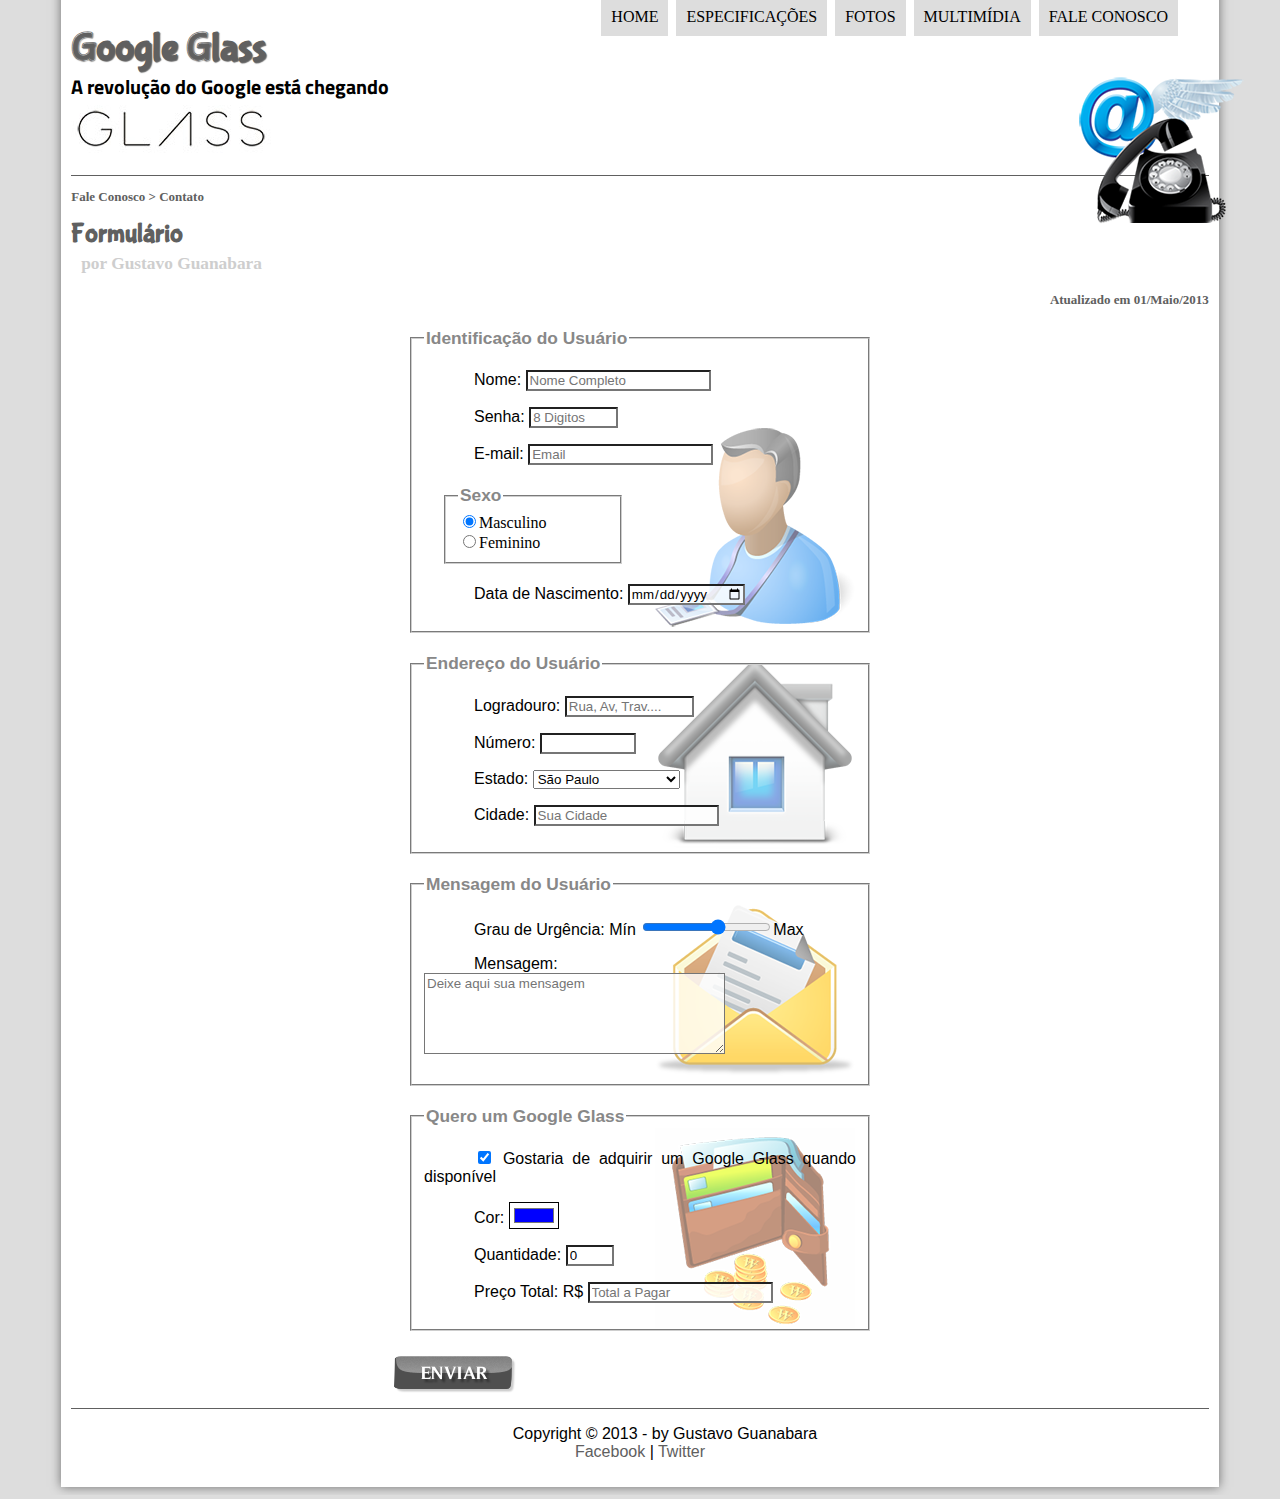
<file: fale-conosco.html>
<!DOCTYPE html>
<html lang="en">

<head>
    <meta charset="UTF-8">
    <meta http-equiv="X-UA-Compatible" content="IE=edge">
    <meta name="viewport" content="width=device-width, initial-scale=1.0">
    <title>Tudo sobre Google Glass</title>

    <link rel="stylesheet" href="css/estilo.css">
    <link rel="stylesheet" href="css/form.css">
    <script src="javascript/funcoes.js"></script>

    <script>
        function calc_total() {
            var qtd = Number(document.getElementById('cQtd').value)
            var tot = qtd * 1500

            document.getElementById('cTot').value = tot;
        }
    </script>

</head>

<body>

    <div id="interface">

        <header id="cabecalho">
            <hgroup>
                <h1>Google Glass</h1>
                <h2>A revolução do Google está chegando</h2>
            </hgroup>

            <img id="icone" src="imagens/contato.png" alt="">

            <nav id="menu">
                <h1>Menu Principal</h1>
                <ul type="disk ">
                    <li onmouseover="mudaFoto('imagens/home.png')" onmouseout="mudaFoto('imagens/contato.png')"><a href="index.html">Home</a></li>
                    <li onmouseover="mudaFoto('imagens/especificacoes.png')" onmouseout="mudaFoto('imagens/contato.png')"><a href="specs.html">Especificações</a></li>
                    <li onmouseover="mudaFoto('imagens/fotos.png')" onmouseout="mudaFoto('imagens/contato.png')"><a href="fotos.html">Fotos</a></li>
                    <li onmouseover="mudaFoto('imagens/multimidia.png')" onmouseout="mudaFoto('imagens/contato.png')"><a href="multimidia.html">Multimídia</a></li>
                    <li onmouseover="mudaFoto('imagens/contato.png')" onmouseout="mudaFoto('imagens/contato.png')"><a href="fale-conosco.html">Fale conosco</a></li>
                </ul>
            </nav>
        </header>

        <section id="corpo-full">
            <article id="noticia-principal">
                <header id="cabecalho-artigo">
                    <hgroup>
                        <h3>Fale Conosco > Contato</h3>
                        <h1>Formulário</h1>
                        <h2>por Gustavo Guanabara</h2>
                        <h3 class="direita">Atualizado em 01/Maio/2013</h3>
                    </hgroup>
                </header>

                <form action="post" id="fContato" oninput="calc_total();">

                    <fieldset id="usuario">
                        <legend>Identificação do Usuário </legend>
                        <p><label for="cNome">Nome: </label>
                            <input type="text" name="tNome" id="cNome" size="20" maxlength="30" placeholder="Nome Completo">
                        </p>
                        <p>
                            <label for="cSenha">Senha:</label>
                            <input type="password" name="tSenha" id="cSenha" size="8" maxlength="8" placeholder="8 Digitos">
                        </p>
                        <p>
                            <label for="cMail">E-mail:</label>
                            <input type="email" name="tMail" id="cMail" size="20" maxlength="40" placeholder="Email">
                        </p>
                        <fieldset id="sexo">
                            <legend>Sexo</legend>
                            <input type="radio" name="tSexo" id="cMasc" checked><label for="cMasc">Masculino</label> <br>
                            <input type="radio" name="tSexo" id="cFem"><label for="cFem">Feminino</label>
                        </fieldset>
                        <p>
                            <label for="cNasc">Data de Nascimento:</label>
                            <input type="date" name="tNasc" id="cNasc">
                        </p>
                    </fieldset>

                    <fieldset id="endereco">
                        <legend>Endereço do Usuário</legend>

                        <p>
                            <label for="cRua">Logradouro:</label>
                            <input type="text" name="tRua" id="cRua" size="13" maxlength="80" placeholder="Rua, Av, Trav....">
                        </p>
                        <p>
                            <label for="cNum">Número:</label>
                            <input type="number" name="tNum" id="cNum" min="0" max="9999999">
                        </p>
                        <p>
                            <label for="cEst">Estado:</label>
                            <select name="tEst" id="cEst">
                                <OPTgroup label="Região Sudeste"> 
                                    <option value="RJ">Rio de Janeiro</option>
                                    <option value="SP" selected>São Paulo</option>
                                    <option value="MG">Minas Gerais</option>
                                </OPTgroup>
                                
                                <optgroup label="Região Sul">
                                    <option value="PR">Paraná</option>
                                    <option value="SC">Santa Catarina</option>
                                    <option value="RS">Rio Grande do Sul</option>
                                </optgroup>
                            </select>
                        </p>
                        <p>
                            <label for="cCid">Cidade:</label>
                            <input type="text" name="tCid" id="cCid" maxlength="40" size="20" placeholder="Sua Cidade" list="cidade">
                            <datalist id="cidade">
                                <option value="Rio de Janeiro"></option>
                                <option value="Nova Iguaçu"></option>
                                <option value="Niterói"></option>
                                <option value="Belford Roxo"></option>
                            </datalist>
                        </p>
                    </fieldset>

                    <fieldset id="mensagem">
                        <legend>Mensagem do Usuário</legend>
                        <p>
                            <label for="cUrg">Grau de Urgência:</label> Mín
                            <input type="range" name="tUrg" id="cUrg" min="0" max="10" step="2">Max
                        </p>
                        <p>
                            <label for="cMsg">Mensagem:</label>
                            <textarea name="tMsg" id="cMsg" cols="35" rows="5" placeholder="Deixe aqui sua mensagem"></textarea>
                        </p>
                    </fieldset>

                    <fieldset id="pedido">
                        <legend>Quero um Google Glass</legend>
                        <p>
                            <input type="checkbox" name="tPed" id="cPed" checked>
                            <label for="cPed">Gostaria de adquirir um Google Glass quando disponível</label>
                        </p>
                        <p>
                            <label for="cCor">Cor:</label>
                            <input type="color" name="tCor" id="cCor" value="#0000FF">
                        </p>
                        <p>
                            <label for="cQtd">Quantidade:</label>
                            <input type="number" name="tQtd" id="cQtd" min="0" max="5" value="0">
                        </p>
                        <p>
                            <label for="cTot">Preço Total: R$</label>
                            <input type="text" name="tTot" id="cTot" placeholder="Total a Pagar" readonly>
                        </p>
                    </fieldset>

                    <input type="image" name="tEnviar" src="imagens/botao-enviar.png">

                </form>

        </section>
        <footer id="rodape">
            <p>Copyright &copy; 2013 - by Gustavo Guanabara <br>
                <a href="http://facebook.com/cursosemvideo" target="_blank">Facebook</a> | <a href="http://twitter.com/cursosemvideo" target="_blank">Twitter</a></p>
        </footer>

    </div>
</body>

</html>
</file>
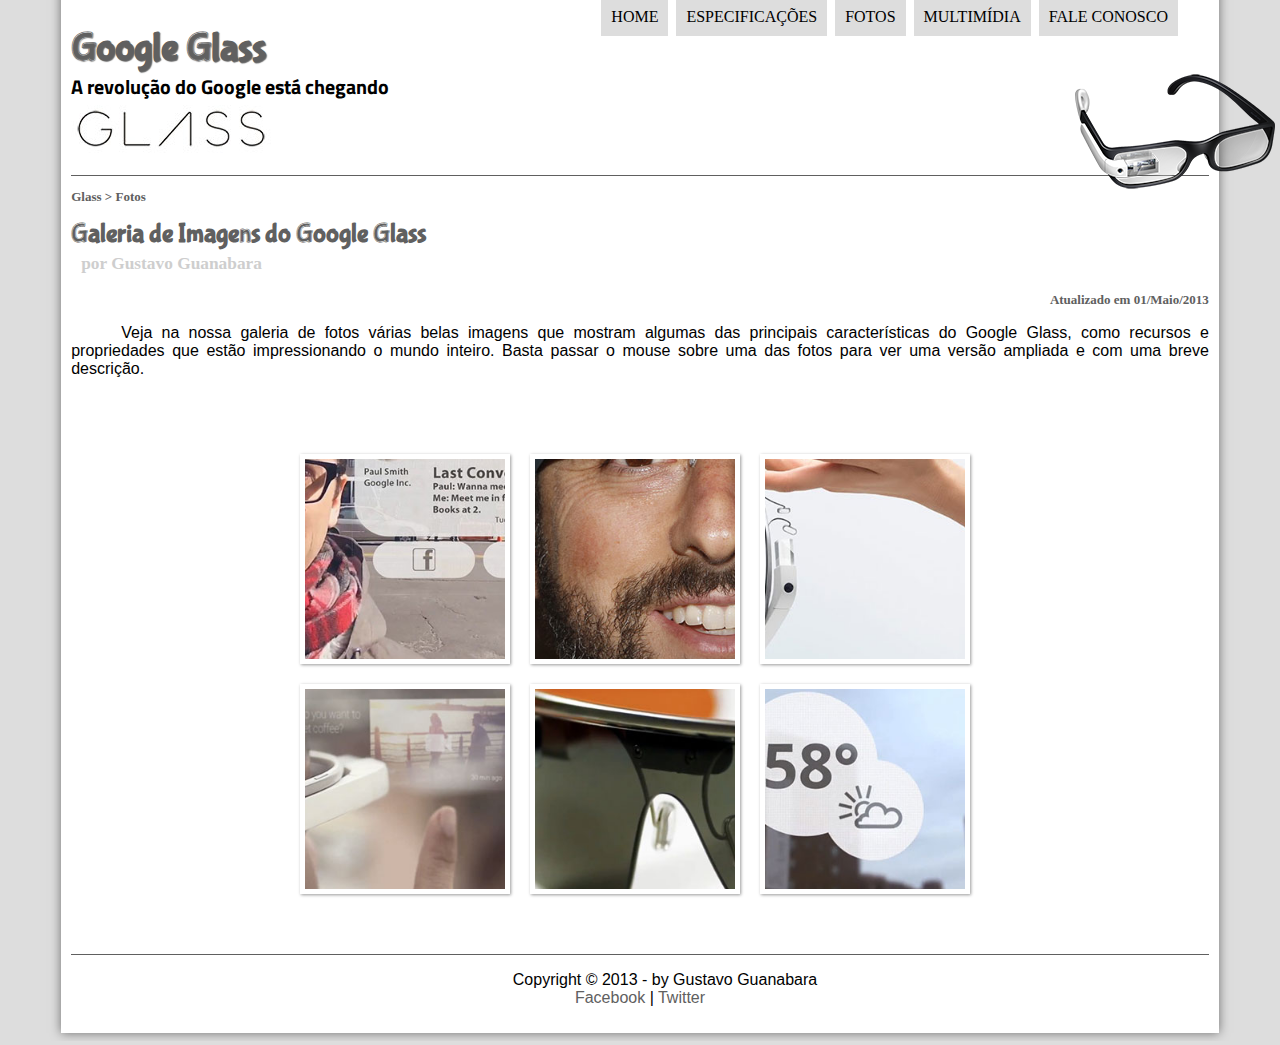
<file: fotos.html>
<!DOCTYPE html>
<html lang="en">

<head>
    <meta charset="UTF-8">
    <meta http-equiv="X-UA-Compatible" content="IE=edge">
    <meta name="viewport" content="width=device-width, initial-scale=1.0">
    <title>Tudo sobre Google Glass</title>

    <link rel="stylesheet" href="css/estilo.css">
    <link rel="stylesheet" href="css/fotos.css">
    <script src="javascript/funcoes.js"></script>

</head>

<body>

    <div id="interface">

        <header id="cabecalho">
            <hgroup>
                <h1>Google Glass</h1>
                <h2>A revolução do Google está chegando</h2>
            </hgroup>

            <img id="icone" src="imagens/glass-oculos-preto-peq.png" alt="">

            <nav id="menu">
                <h1>Menu Principal</h1>
                <ul type="disk ">
                    <li onmouseover="mudaFoto('imagens/home.png')" onmouseout="mudaFoto('imagens/fotos.png')"><a href="index.html">Home</a></li>
                    <li onmouseover="mudaFoto('imagens/especificacoes.png')" onmouseout="mudaFoto('imagens/fotos.png')"><a href="specs.html">Especificações</a></li>
                    <li onmouseover="mudaFoto('imagens/fotos.png')" onmouseout="mudaFoto('imagens/fotos.png')"><a href="fotos.html">Fotos</a></li>
                    <li onmouseover="mudaFoto('imagens/multimidia.png')" onmouseout="mudaFoto('imagens/fotos.png')"><a href="multimidia.html">Multimídia</a></li>
                    <li onmouseover="mudaFoto('imagens/contato.png')" onmouseout="mudaFoto('imagens/fotos.png')"><a href="fale-conosco.html">Fale conosco</a></li>
                </ul>
            </nav>
        </header>

        <section id="corpo-full">
            <article id="noticia-principal">
                <header id="cabecalho-artigo">
                    <hgroup>
                        <h3>Glass > Fotos</h3>
                        <h1>Galeria de Imagens do Google Glass</h1>
                        <h2>por Gustavo Guanabara</h2>
                        <h3 class="direita">Atualizado em 01/Maio/2013</h3>
                    </hgroup>
                </header>

                <p>Veja na nossa galeria de fotos várias belas imagens que mostram algumas das principais características do Google Glass, como recursos e propriedades que estão impressionando o mundo inteiro. Basta passar o mouse sobre uma das fotos para
                    ver uma versão ampliada e com uma breve descrição.</p>

                <ul id="album-fotos">
                    <li id="foto01"><span>Agenda e lembretes</span></li>
                    <li id="foto02"><span>Sergey Brin usando o Glass</span></li>
                    <li id="foto03"><span>Leve e compacto</span></li>
                    <li id="foto04"><span>Sensação de uma tela de 50"</span></li>
                    <li id="foto05"><span>Vários tipos de lente</span></li>
                    <li id="foto06"><span>Informações importantes</span></li>
                </ul>
            </article>
        </section>
        <footer id="rodape">
            <p>Copyright &copy; 2013 - by Gustavo Guanabara <br>
                <a href="http://facebook.com/cursosemvideo" target="_blank">Facebook</a> | <a href="http://twitter.com/cursosemvideo" target="_blank">Twitter</a></p>
        </footer>

    </div>
</body>

</html>
</file>
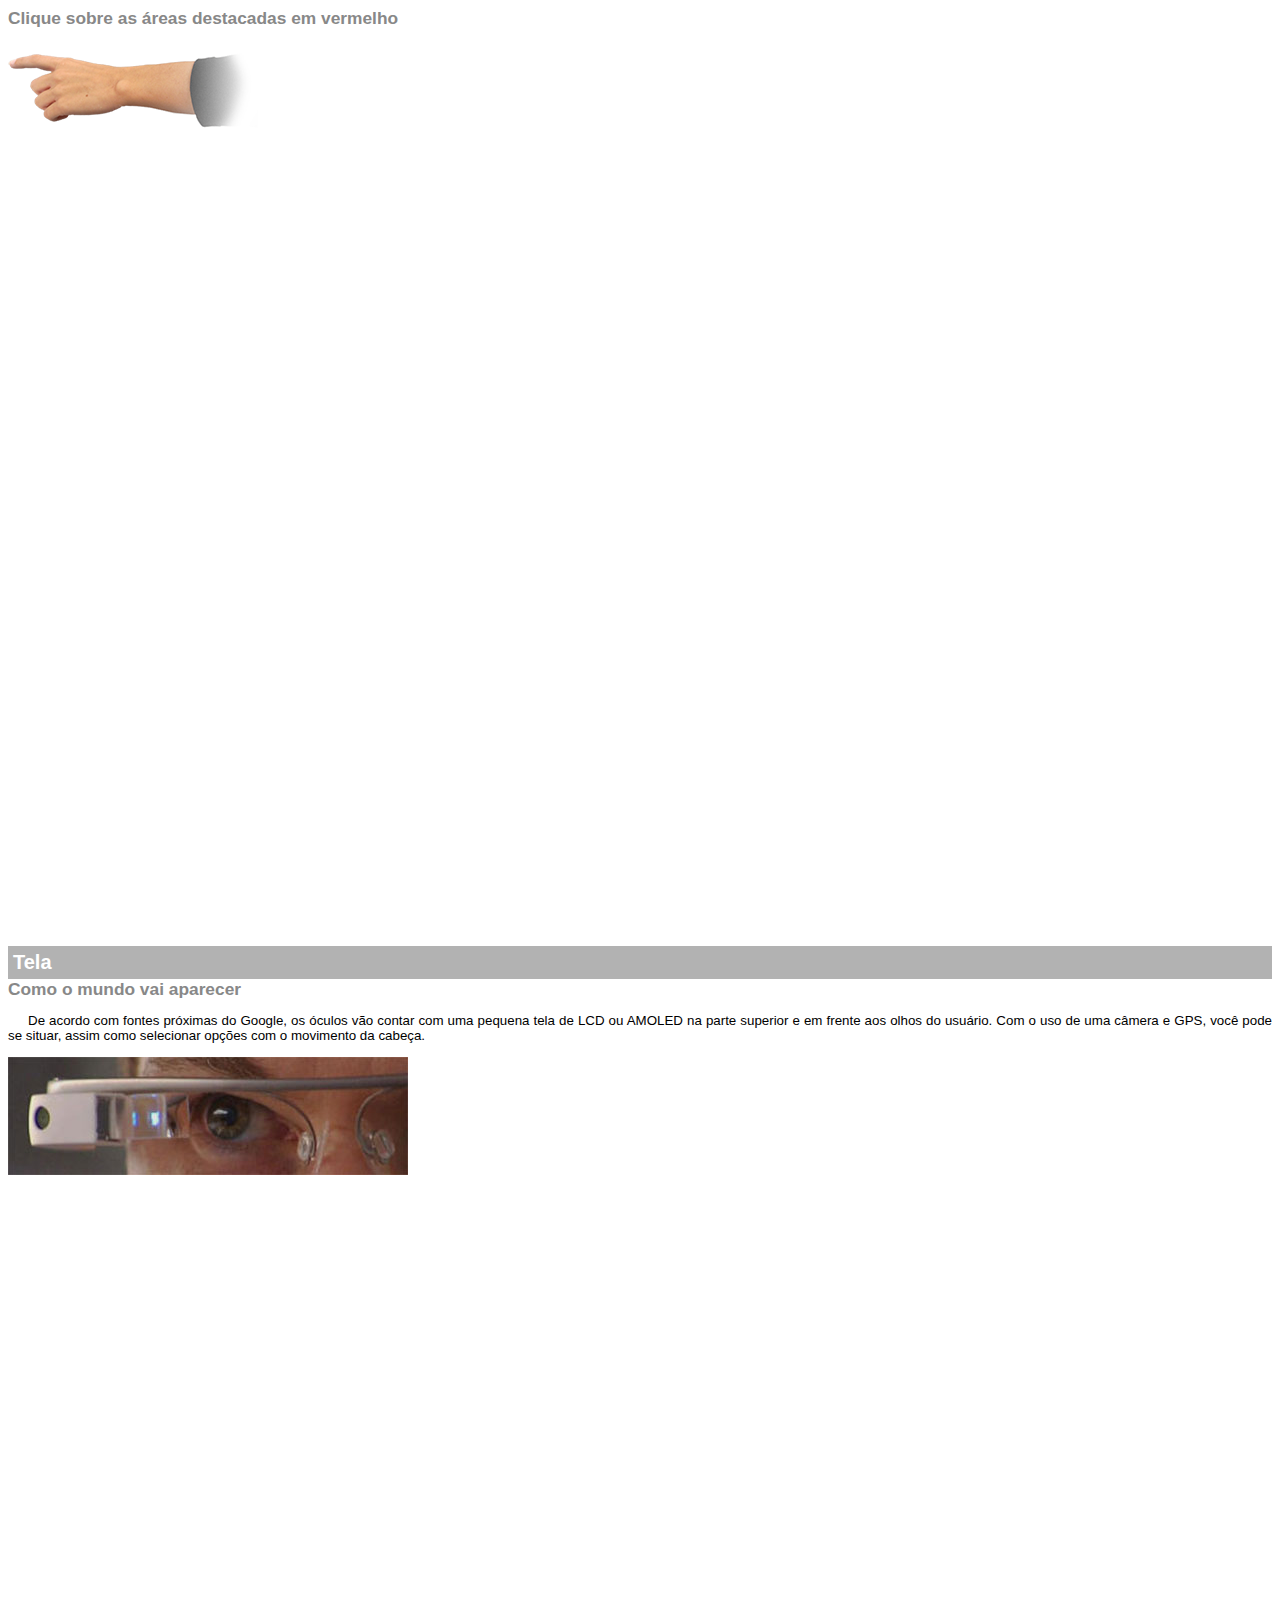
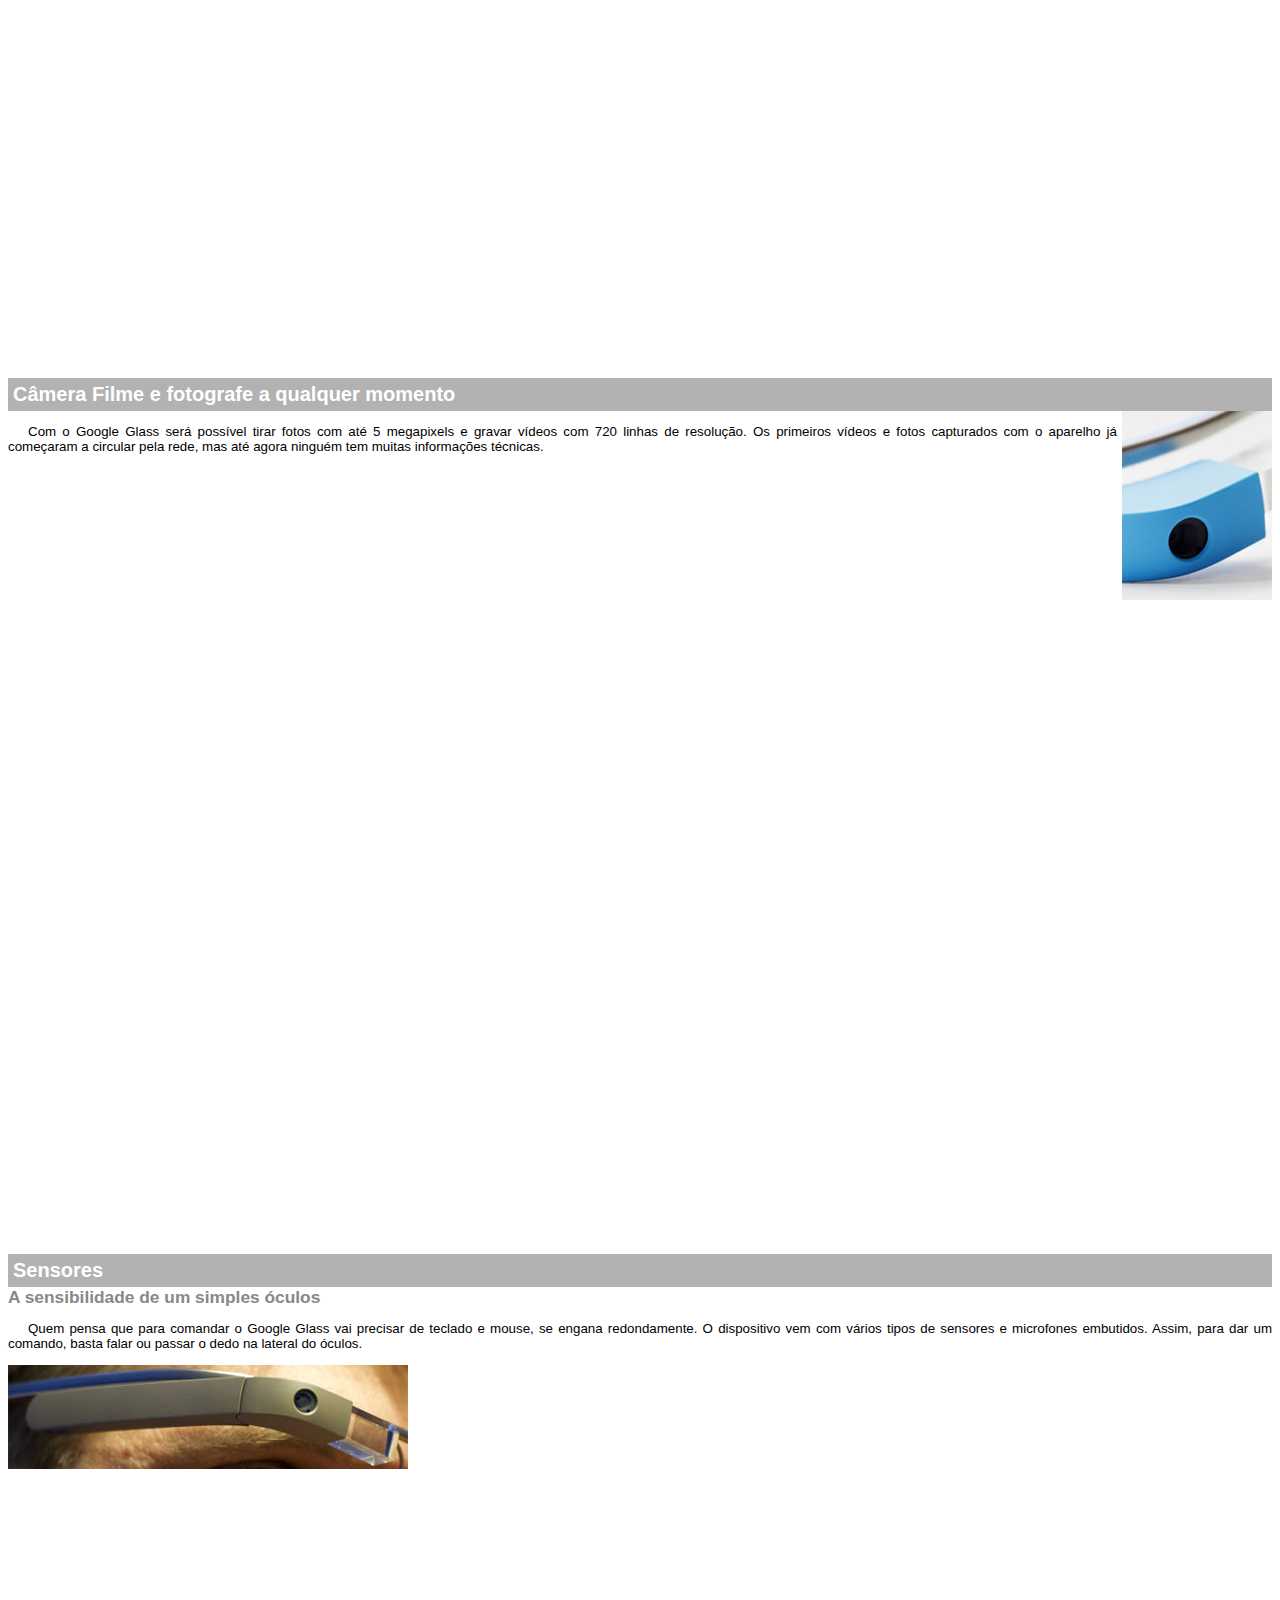
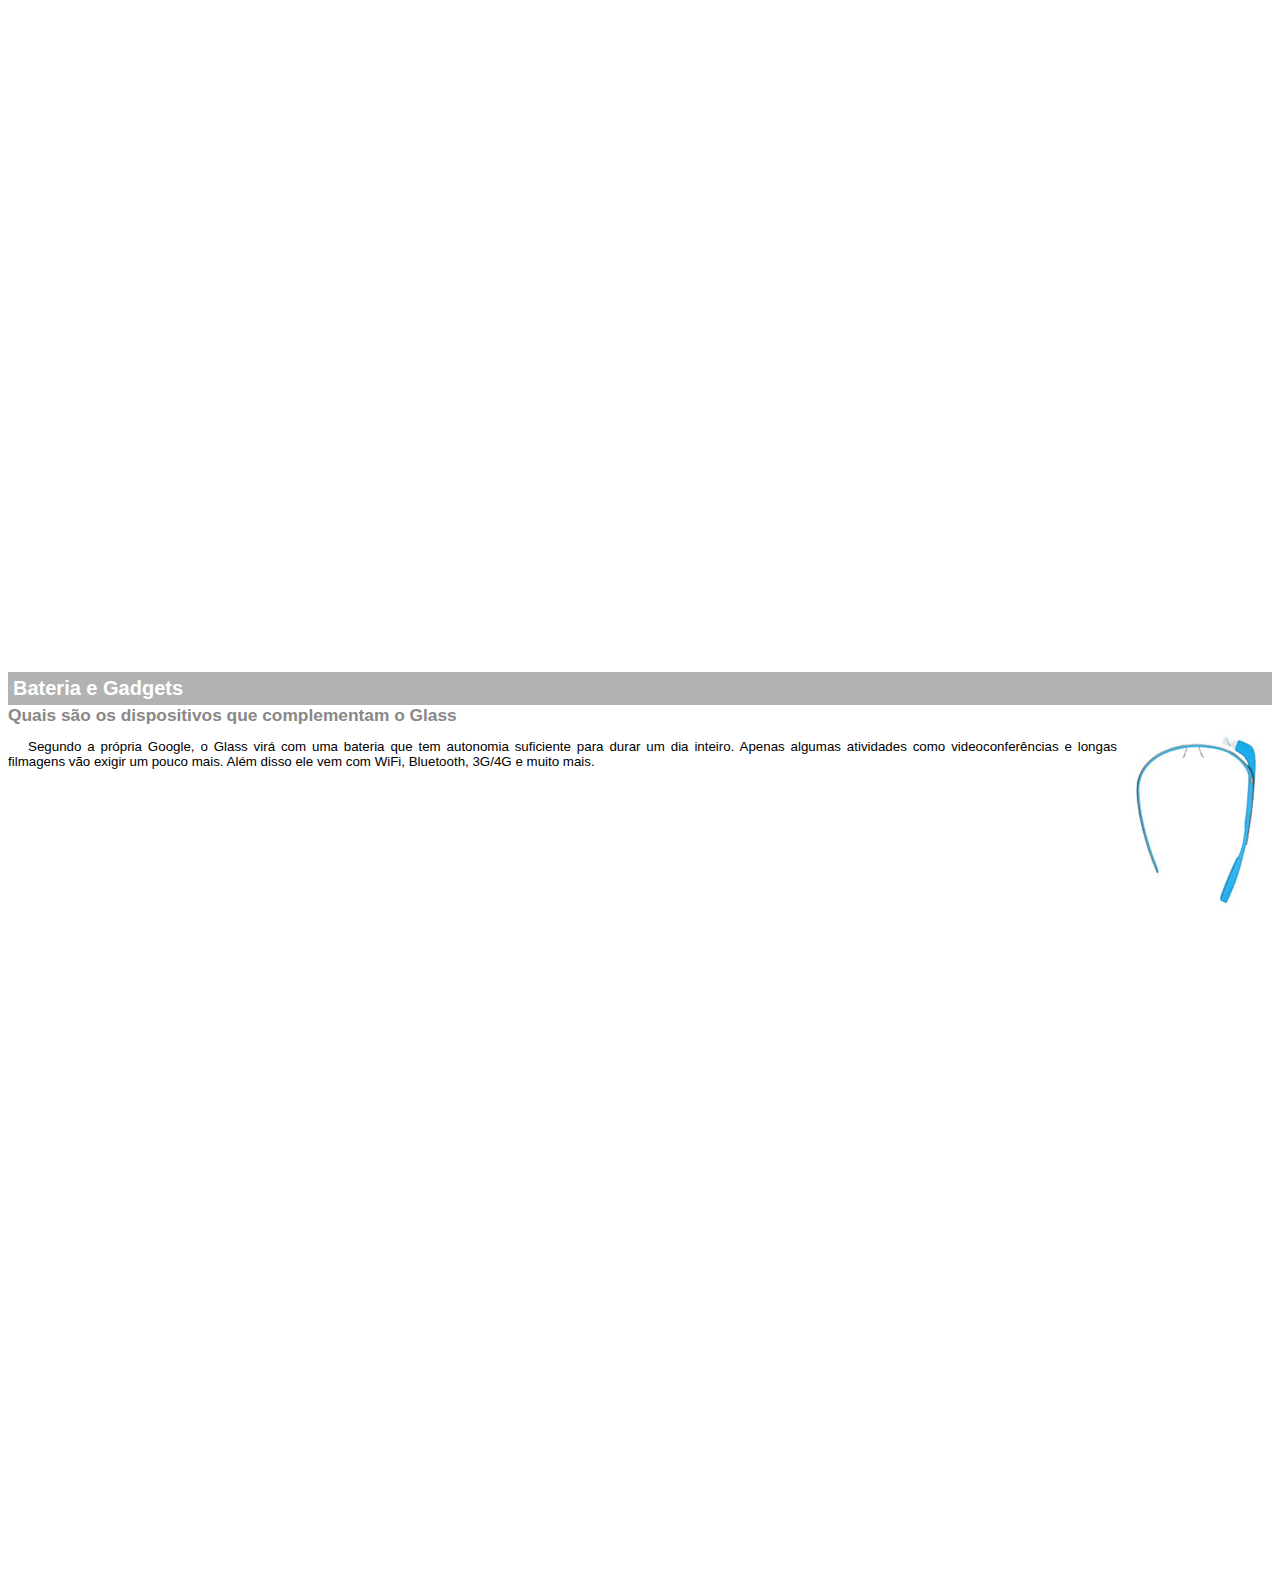
<file: google-glass.html>
<!DOCTYPE html>
<html lang="pt-br">

<head>
    <meta charset="UTF-8">
    <meta http-equiv="X-UA-Compatible" content="IE=edge">
    <meta name="viewport" content="width=device-width, initial-scale=1.0">
    <title>Document</title>

    <style>
        body {
            font-family: Arial, Helvetica, sans-serif;
            font-size: 10pt;
        }
        
         ::-webkit-scrollbar {
            display: none;
        }
        
        p {
            text-align: justify;
            text-indent: 20px;
        }
        
        article h1 {
            font-size: 15pt;
            color: white;
            background-color: rgba(0, 0, 0, 0.3);
            padding: 5px;
            margin: 0px;
        }
        
        article h2 {
            font-size: 13pt;
            color: #888888;
            margin: 0;
        }
        
        article {
            margin-bottom: 800px;
        }
        
        img.img-dir {
            display: block;
            float: right;
            margin-left: 5px;
        }
    </style>
</head>

<body>

    <article id="topo">
        <header>
            <h2>Clique sobre as áreas destacadas em vermelho</h2>
        </header>
        <img src="imagens/mao.png" alt="Mão apontando para a esquerda" srcset="">
    </article>

    <article id="tela">
        <header>
            <h1>Tela</h1>
            <h2>Como o mundo vai aparecer</h2>
        </header>
        <p>De acordo com fontes próximas do Google, os óculos vão contar com uma pequena tela de LCD ou AMOLED na parte superior e em frente aos olhos do usuário. Com o uso de uma câmera e GPS, você pode se situar, assim como selecionar opções com o movimento
            da cabeça.
        </p>
        <img src="imagens/det-tela.jpg" alt="Tela do Google Glass">
    </article>

    <article id="camera">
        <header>
            <h1>Câmera Filme e fotografe a qualquer momento</h1>
        </header>
        <img src="imagens/det-camera.jpg" class="img-dir" alt="Câmera do Google Glass">

        <p>Com o Google Glass será possível tirar fotos com até 5 megapixels e gravar vídeos com 720 linhas de resolução. Os primeiros vídeos e fotos capturados com o aparelho já começaram a circular pela rede, mas até agora ninguém tem muitas informações
            técnicas.
        </p>
    </article>

    <article id="sensores">
        <header>
            <h1>Sensores</h1>
            <h2>A sensibilidade de um simples óculos</h2>
        </header>
        <p>Quem pensa que para comandar o Google Glass vai precisar de teclado e mouse, se engana redondamente. O dispositivo vem com vários tipos de sensores e microfones embutidos. Assim, para dar um comando, basta falar ou passar o dedo na lateral do
            óculos.
        </p>
        <img src="imagens/det-touch.jpg" alt="Sensores do Google Glass">
    </article>

    <article id="gadgets">
        <header>
            <h1>Bateria e Gadgets</h1>
            <h2>Quais são os dispositivos que complementam o Glass</h2>
        </header>
        <img src="imagens/det-bateria.jpg" class="img-dir" alt="Bateria do Google Glass">
        <p>Segundo a própria Google, o Glass virá com uma bateria que tem autonomia suficiente para durar um dia inteiro. Apenas algumas atividades como videoconferências e longas filmagens vão exigir um pouco mais. Além disso ele vem com WiFi, Bluetooth,
            3G/4G e muito mais.</p>
    </article>

</body>

</html>
</file>
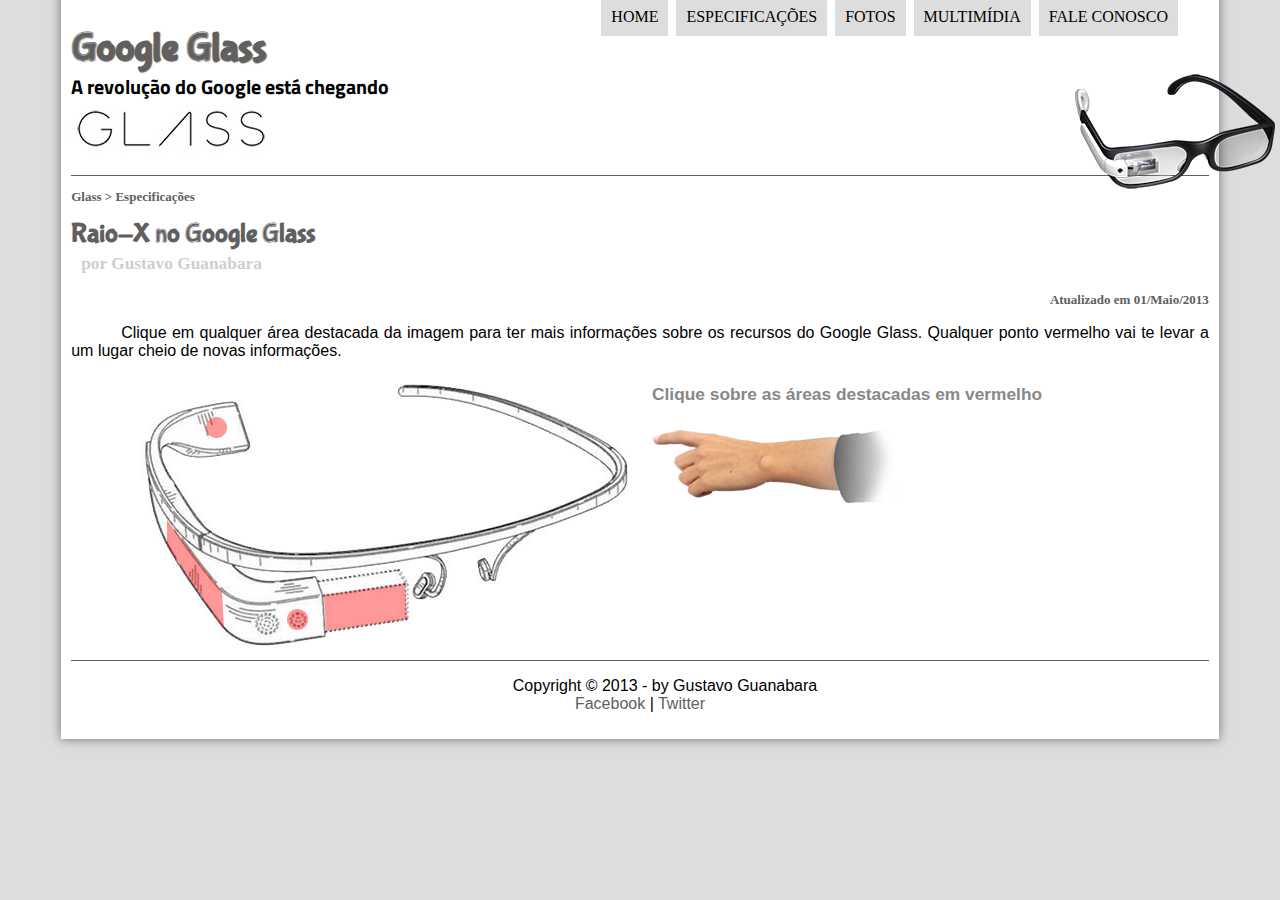
<file: specs.html>
<!DOCTYPE html>
<html lang="en">

<head>
    <meta charset="UTF-8">
    <meta http-equiv="X-UA-Compatible" content="IE=edge">
    <meta name="viewport" content="width=device-width, initial-scale=1.0">
    <title>Tudo sobre Google Glass</title>

    <link rel="stylesheet" href="css/estilo.css">
    <link rel="stylesheet" href="css/specs.css">
    <script src="javascript/funcoes.js"></script>

</head>

<body>

    <div id="interface">

        <header id="cabecalho">
            <hgroup>
                <h1>Google Glass</h1>
                <h2>A revolução do Google está chegando</h2>
            </hgroup>

            <img id="icone" src="imagens/glass-oculos-preto-peq.png" alt="">

            <nav id="menu">
                <h1>Menu Principal</h1>
                <ul type="disk ">
                    <li onmouseover="mudaFoto('imagens/home.png')" onmouseout="mudaFoto('imagens/especificacoes.png')"><a href="index.html">Home</a></li>
                    <li onmouseover="mudaFoto('imagens/especificacoes.png')" onmouseout="mudaFoto('imagens/especificacoes.png')"><a href="specs.html">Especificações</a></li>
                    <li onmouseover="mudaFoto('imagens/fotos.png')" onmouseout="mudaFoto('imagens/especificacoes.png')"><a href="fotos.html">Fotos</a></li>
                    <li onmouseover="mudaFoto('imagens/multimidia.png')" onmouseout="mudaFoto('imagens/especificacoes.png')"><a href="multimidia.html">Multimídia</a></li>
                    <li onmouseover="mudaFoto('imagens/contato.png')" onmouseout="mudaFoto('imagens/especificacoes.png')"><a href="fale-conosco.html">Fale conosco</a></li>
                </ul>
            </nav>
        </header>

        <section id="corpo-full">
            <article id="noticia-principal">
                <header id="cabecalho-artigo">
                    <hgroup>
                        <h3>Glass > Especificações</h3>
                        <h1>Raio-X no Google Glass</h1>
                        <h2>por Gustavo Guanabara</h2>
                        <h3 class="direita">Atualizado em 01/Maio/2013</h3>
                    </hgroup>
                </header>

                <p>Clique em qualquer área destacada da imagem para ter mais informações sobre os recursos do Google Glass. Qualquer ponto vermelho vai te levar a um lugar cheio de novas informações.</p>

                <section id="conteudo">
                    <img src="imagens/glass-esquema-marcado.jpg" usemap="#meumapa" alt="">
                    <map name="meumapa">
                        <area shape="rect" coords="186,201,267,258" href="google-glass.html#tela" target="janela" alt="">
                        <area shape="circle" coords="158,243,12" href="google-glass.html#camera" target="janela" alt="">
                        <area shape="circle" coords="76,51,12" href="google-glass.html#gadgets" target="janela" alt="">
                        <area shape="poly" coords="28,143,83,216,84,249,27,169" href="google-glass.html#sensores" target="janela" alt="">
                    </map>
                    <iframe src="google-glass.html" name="janela" id="frame-spec" frameborder="0"></iframe>
                </section>

            </article>
        </section>

        <footer id="rodape">
            <p>Copyright &copy; 2013 - by Gustavo Guanabara <br>
                <a href="http://facebook.com/cursosemvideo" target="_blank">Facebook</a> | <a href="http://twitter.com/cursosemvideo" target="_blank">Twitter</a></p>
        </footer>

    </div>
</body>

</html>
</file>
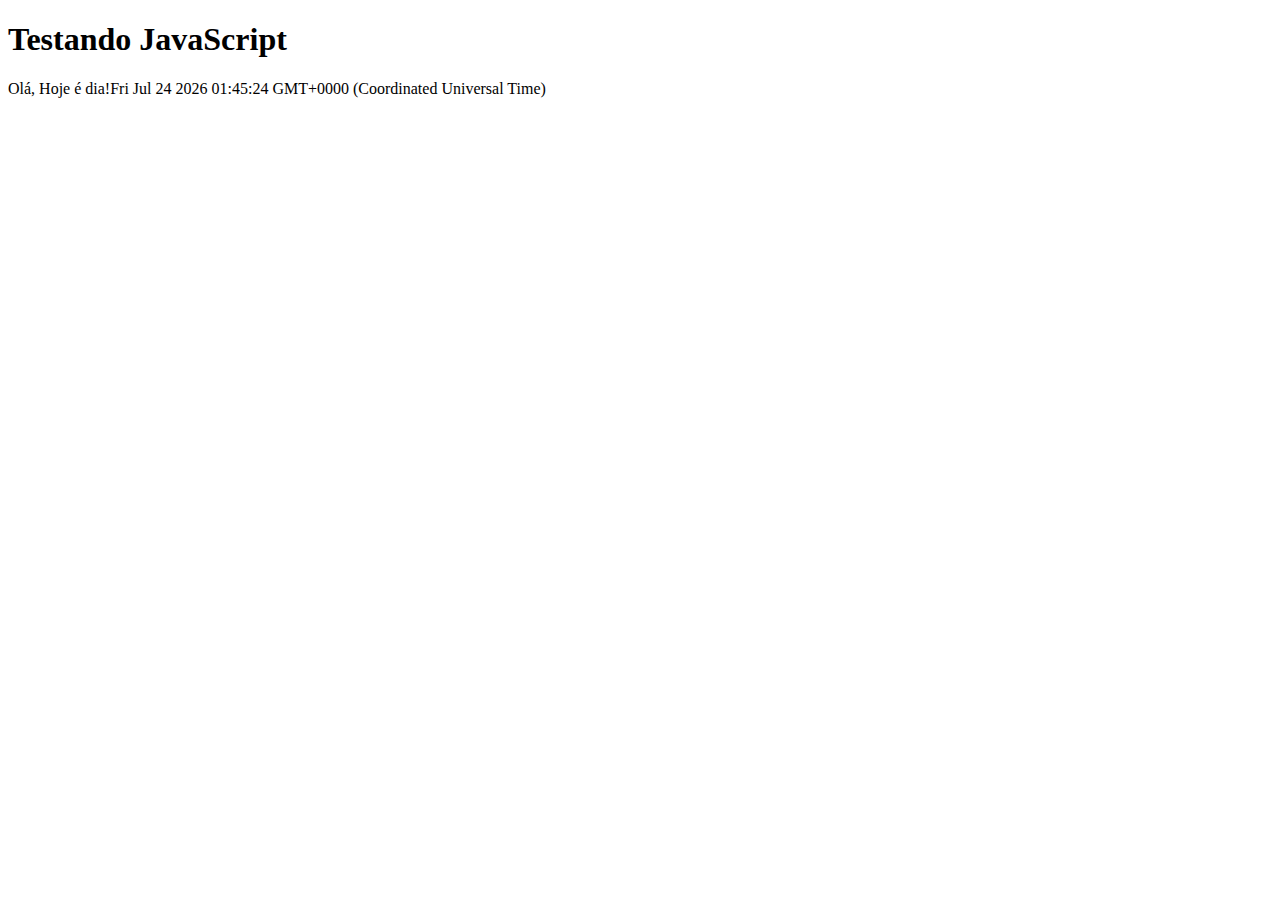
<file: testejs01.html>
<!DOCTYPE html>
<html lang="pt-br">

<head>
    <meta charset="UTF-8">
    <meta http-equiv="X-UA-Compatible" content="IE=edge">
    <meta name="viewport" content="width=device-width, initial-scale=1.0">
    <title>Teste JavaScript</title>
</head>

<body>
    <h1>Testando JavaScript</h1>

    <script>
        document.write("Olá, Hoje é dia!" + Date())
    </script>

</body>

</html>
</file>
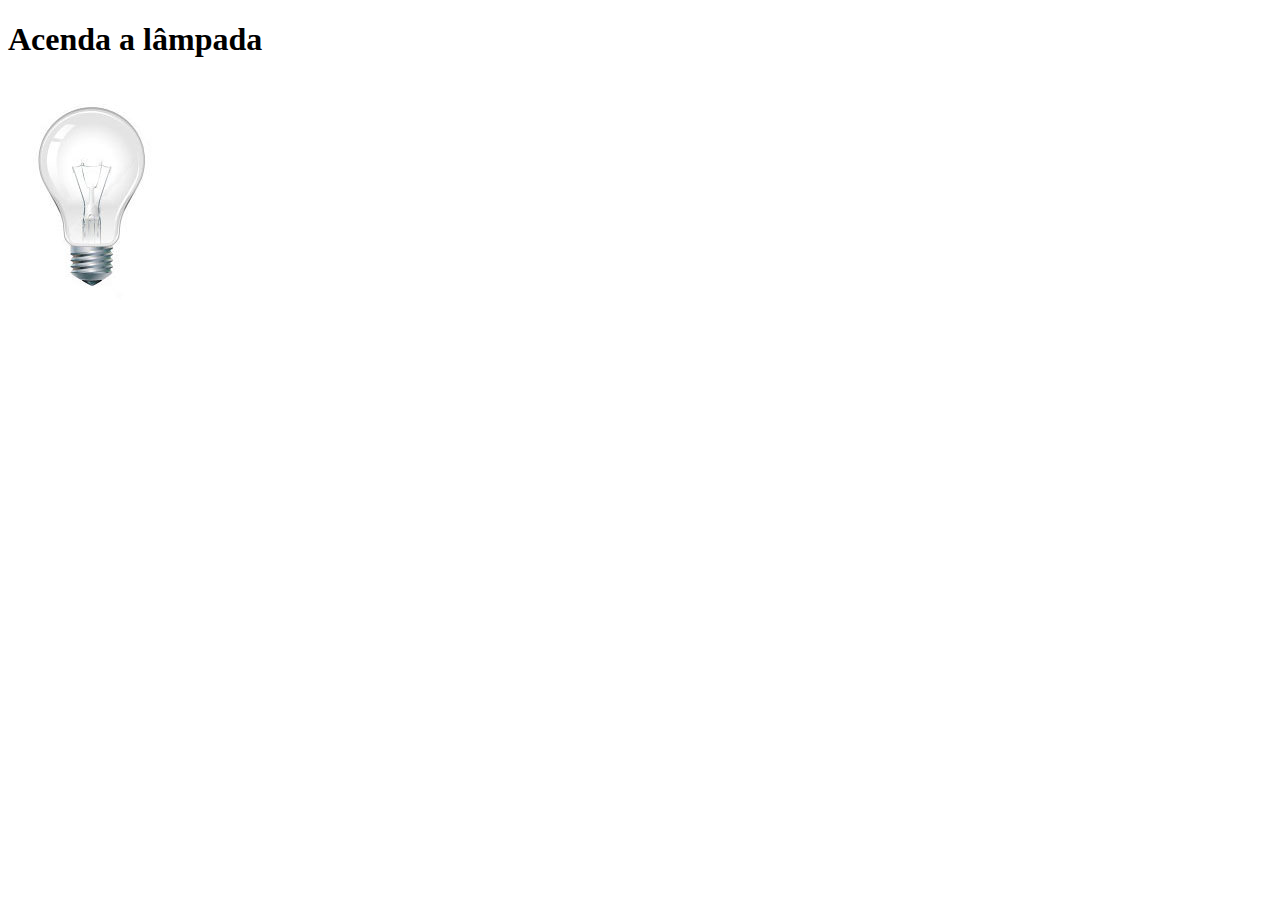
<file: testejs02.html>
<!DOCTYPE html>
<html lang="pt-br">

<head>
    <meta charset="UTF-8">
    <meta http-equiv="X-UA-Compatible" content="IE=edge">
    <meta name="viewport" content="width=device-width, initial-scale=1.0">
    <title>Teste JavaScript</title>

    <script>
        function acendeLampada() {
            var img = document.querySelector('img#imgLampada');
            img.src = 'imagens/lampada-acesa.jpg'
        }

        function apagarLampada() {
            var img = document.querySelector('img#imgLampada');
            img.src = 'imagens/lampada-apagada.jpg'
        }

        function quebrarLampada() {
            var img = document.querySelector('img#imgLampada');
            img.src = 'imagens/lampada-quebrada.jpg'
        }
    </script>

</head>

<body>
    <h1>Acenda a lâmpada</h1>
    <img src="imagens/lampada-apagada.jpg" alt="" id="imgLampada" onclick="quebrarLampada()" onmouseover="acendeLampada()" onmouseout="apagarLampada()">


</body>

</html>
</file>
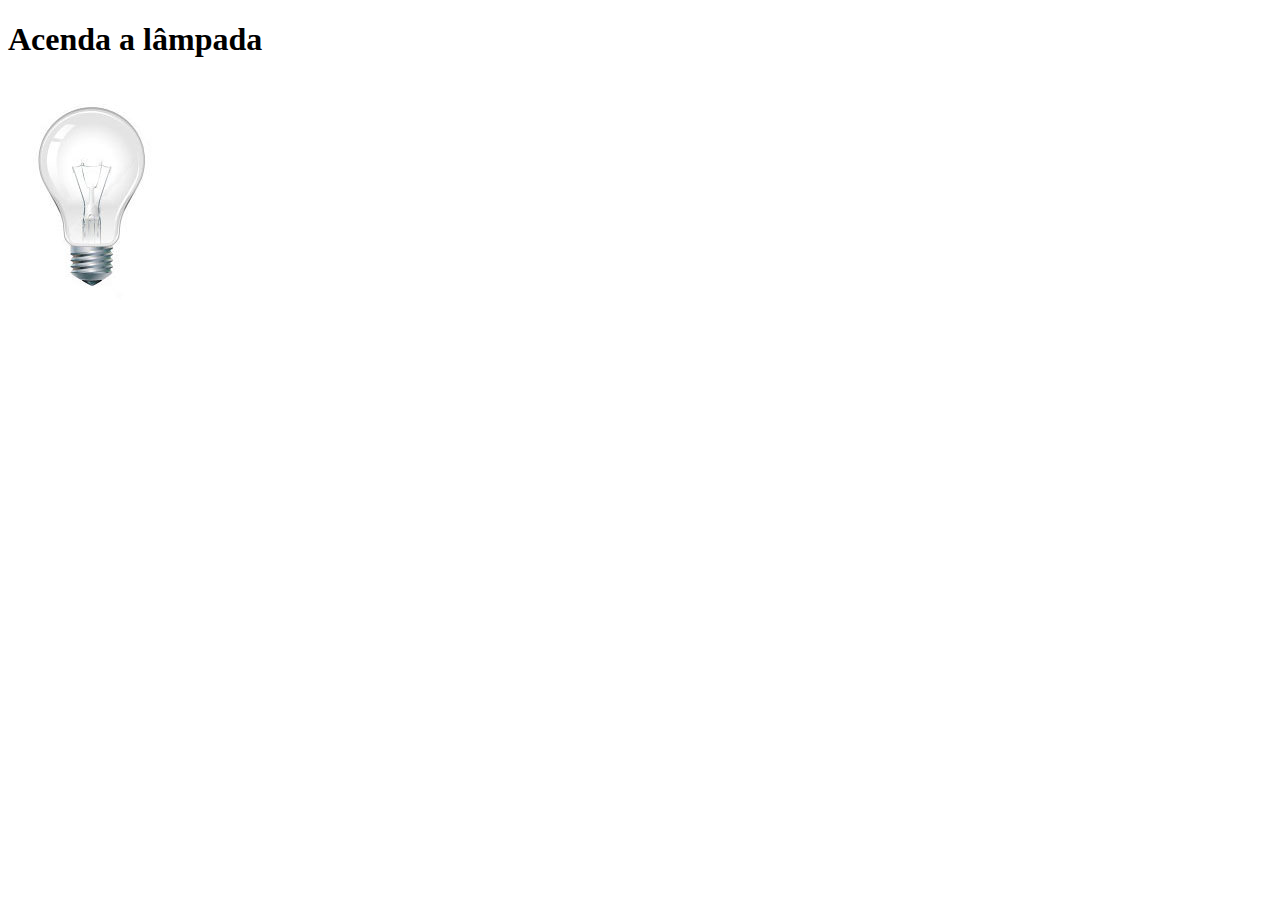
<file: testejs03.html>
<!DOCTYPE html>
<html lang="pt-br">

<head>
    <meta charset="UTF-8">
    <meta http-equiv="X-UA-Compatible" content="IE=edge">
    <meta name="viewport" content="width=device-width, initial-scale=1.0">
    <title>Teste JavaScript</title>

    <script>
        var quebrada = false;

        function mudaLampada(tipo) {

            if (!quebrada) {
                document.querySelector('img#imgLampada').src = 'imagens/' + tipo + '.jpg'
                if (tipo == 'lampada-quebrada') {
                    quebrada = true
                }
            }

        }
    </script>

</head>

<body>
    <h1>Acenda a lâmpada</h1>
    <img src="imagens/lampada-apagada.jpg" alt="" id="imgLampada" onclick="mudaLampada('lampada-quebrada')" onmouseover="mudaLampada('lampada-acesa')" onmouseout="mudaLampada('lampada-apagada')">


</body>

</html>
</file>
<file: css/estilo.css>
@charset "UTF-8";
@import url('https://fonts.googleapis.com/css2?family=Titillium+Web&display=swap');
@font-face {
    font-family: 'FonteLogo';
    src: url("../_fonts/bubblegum-sans-regular.otf");
}

p {
    font-family: Arial, Helvetica, sans-serif;
    text-align: justify;
    text-indent: 50px;
}

a {
    color: #606060;
    text-decoration: none;
}

a:hover {
    text-decoration: underline;
}

body {
    background-color: #dddddd;
    color: rgb(0, 0, 0);
}

div#interface {
    width: 90%;
    background-color: #ffffff;
    margin: -20px auto 0px auto;
    box-shadow: 0px 0px 10px rgba(0, 0, 0, 0.5);
    padding: 10px;
}

header#cabecalho img#icone {
    position: absolute;
    left: 84%;
    top: 70px;
}

header#cabecalho {
    border-bottom: 1px #606060 solid;
    height: 150px;
    background: url("../_imagens/glass-logo-peq.jpg") no-repeat 0px 80px;
}

header#cabecalho h1 {
    font-family: 'FonteLogo', Helvetica, sans-serif;
    font-size: 30pt;
    color: #606060;
    text-shadow: 1px 1px 1px rgba(0, 0, 0, 0.6);
    padding: 0px;
    margin-bottom: 0px;
}

header#cabecalho h2 {
    font-family: 'Titillium Web', sans-serif;
    color: 888888;
    font-size: 15pt;
    padding: 0px;
    margin-top: 0px;
}


/* Formatação de imagens com legendas   */

figure.foto-legenda {
    position: relative;
    border: 8px solid white;
    box-shadow: 1px 1px 4px black;
}

figure.foto-legenda img {
    width: 100%;
    height: 100%;
}

figure.foto-legenda figcaption {
    opacity: 0;
    position: absolute;
    top: 0px;
    background-color: rgba(0, 0, 0, 0.4);
    color: white;
    width: 100%;
    height: 100%;
    padding: 10px;
    box-sizing: border-box;
    transition: opacity 1s;
}

figure.foto-legenda:hover figcaption {
    opacity: 1;
}


/* Formatação do Menu */

nav#menu {
    display: block;
}

nav#menu ul {
    list-style: none;
    text-transform: uppercase;
    position: absolute;
    top: -20px;
    right: 100px;
}

nav#menu li {
    display: inline-block;
    background-color: #dddddd;
    padding: 10px;
    margin: 2px;
    transition: background-color 1s;
}

nav#menu li:hover {
    background-color: #606060;
}

nav#menu h1 {
    display: none;
}

nav#menu a {
    color: black;
    text-decoration: none;
}

nav#menu a:hover {
    color: white;
    text-decoration: underline;
}

section#corpo {
    display: block;
    width: 66%;
    float: left;
    border-right: 1px solid #606060;
    padding-right: 15px;
    padding-right: 15px;
}

article#noticia-principal h2 {
    font-size: 13pt;
    color: #606060;
    background-color: #dddddd;
    padding: 5px 0px 5px 10px;
    margin: 10px 0px 10px 0px;
}

header#cabecalho-artigo h1 {
    font-family: 'FonteLogo';
    font-size: 20pt;
    color: #606060;
    margin-bottom: 0px;
    margin-top: 0px;
}

.direita {
    text-align: right;
}

header#cabecalho-artigo h2 {
    font-size: 13pt;
    color: #cecece;
    background-color: #ffffff;
    margin: 0px;
}

header#cabecalho-artigo h3 {
    font-size: 13px;
    color: #606060;
}

table#tabelaspec {
    border: 1px solid #606060;
    border-spacing: 0px;
    margin-left: auto;
    margin-right: auto;
}

table#tabelaspec td {
    border: 1px solid #606060;
    padding: 10px;
    text-align: center;
    vertical-align: middle;
}

table#tabelaspec td.ce {
    color: #ffffff;
    background-color: #606060;
    vertical-align: top;
    font-weight: bold;
}

table#tabelaspec td.cd {
    background-color: #cecece;
}

table#tabelaspec caption {
    color: #888888;
    font-size: 13pt;
    font-weight: bolder;
}

table#tabelaspec caption span {
    display: block;
    float: right;
    color: black;
    font-size: 8pt;
    margin-top: 8px;
}

aside#lateral {
    display: block;
    width: 30%;
    float: right;
    background-color: #dddddd;
    padding: 10px;
    margin-top: 10px;
    box-shadow: 2px 2px 2px rgba(0, 0, 0, 0.5);
}

aside#lateral h1 {
    font-family: 'FonteLogo', sans-serif;
    font-size: 20pt;
    color: #606060;
    margin-top: 0px;
}

aside#lateral h2 {
    background-color: #606060;
    font-size: 13pt;
    color: white;
    padding: 5px;
}

footer#rodape {
    clear: both;
    border-top: 1px solid #606060;
}

footer#rodape p {
    text-align: center;
}
</file>
<file: css/form.css>
@charset "UTF-8";
form {
    width: 500px;
    margin: auto;
}

input,
textarea {
    font-family: sans-serif;
    font-weight: normal;
    font-size: 13;
    background-color: rgba(255, 255, 255, 0.8);
}

input:hover,
textarea:hover {
    background-color: #dddddd;
}

legend {
    color: #888888;
    font-weight: bold;
    font-size: 13pt;
    font-family: sans-serif;
}

fieldset {
    border-color: #cecece;
    margin: 20px;
}

fieldset#sexo {
    width: 150px;
}

fieldset#usuario {
    background: url("../imagens/icone-contato.png") no-repeat 95% 95%;
}

fieldset#endereco {
    background: url("../imagens/icone-endereco.png") no-repeat 95% 95%;
}

fieldset#mensagem {
    background: url("../imagens/icone-mensagem.png") no-repeat 95% 95%;
}

fieldset#pedido {
    background: url("../imagens/icone-pagamento.png") no-repeat 95% 95%;
}
</file>
<file: css/fotos.css>
@charset "UTF-8";
ul#album-fotos {
    width: 700px;
    margin: 0 auto;
    padding: 50px;
    overflow: hidden;
    list-style: none;
}

ul#album-fotos li {
    float: left;
    width: 200px;
    height: 200px;
    margin: 10px;
    border: 5px solid white;
    background-color: white;
    box-shadow: 1px 1px 3px rgba(0, 0, 0, 0.4);
    background-position: 50% 50%;
    background-size: 400px 400px;
    background-color: white;
}

ul#album-fotos li span {
    opacity: 0;
    color: white;
    text-shadow: 1px 1px 1px black;
    background-color: rgba(0, 0, 0, 0.3);
    font-size: 9pt;
    line-height: 370px;
    padding: 5px;
}

ul#album-fotos li:hover {
    transform: scale(1.5);
    transition: all 0.4s ease-in;
    background-position: 0px 0px;
    background-size: 200px 200px;
}

ul#album-fotos li:hover span {
    opacity: 1;
}

ul#album-fotos li#foto01 {
    background-image: url('../imagens/galeria-01.jpg');
}

ul#album-fotos li#foto02 {
    background-image: url('../imagens/galeria-02.jpg');
}

ul#album-fotos li#foto03 {
    background-image: url('../imagens/galeria-03.jpg');
}

ul#album-fotos li#foto04 {
    background-image: url('../imagens/galeria-04.jpg');
}

ul#album-fotos li#foto05 {
    background-image: url('../imagens/galeria-05.jpg');
}

ul#album-fotos li#foto06 {
    background-image: url('../imagens/galeria-06.jpg');
}
</file>
<file: css/specs.css>
@charset "UTF-8";
section#conteudo {
    width: 1000px;
    margin: auto;
}

iframe#frame-spec {
    width: 490px;
    height: 280px;
    border: none;
    overflow: hidden;
}


/*
iframe#frame-spec::-webkit-scrollbar {
    display: none;
}
*/
</file>
